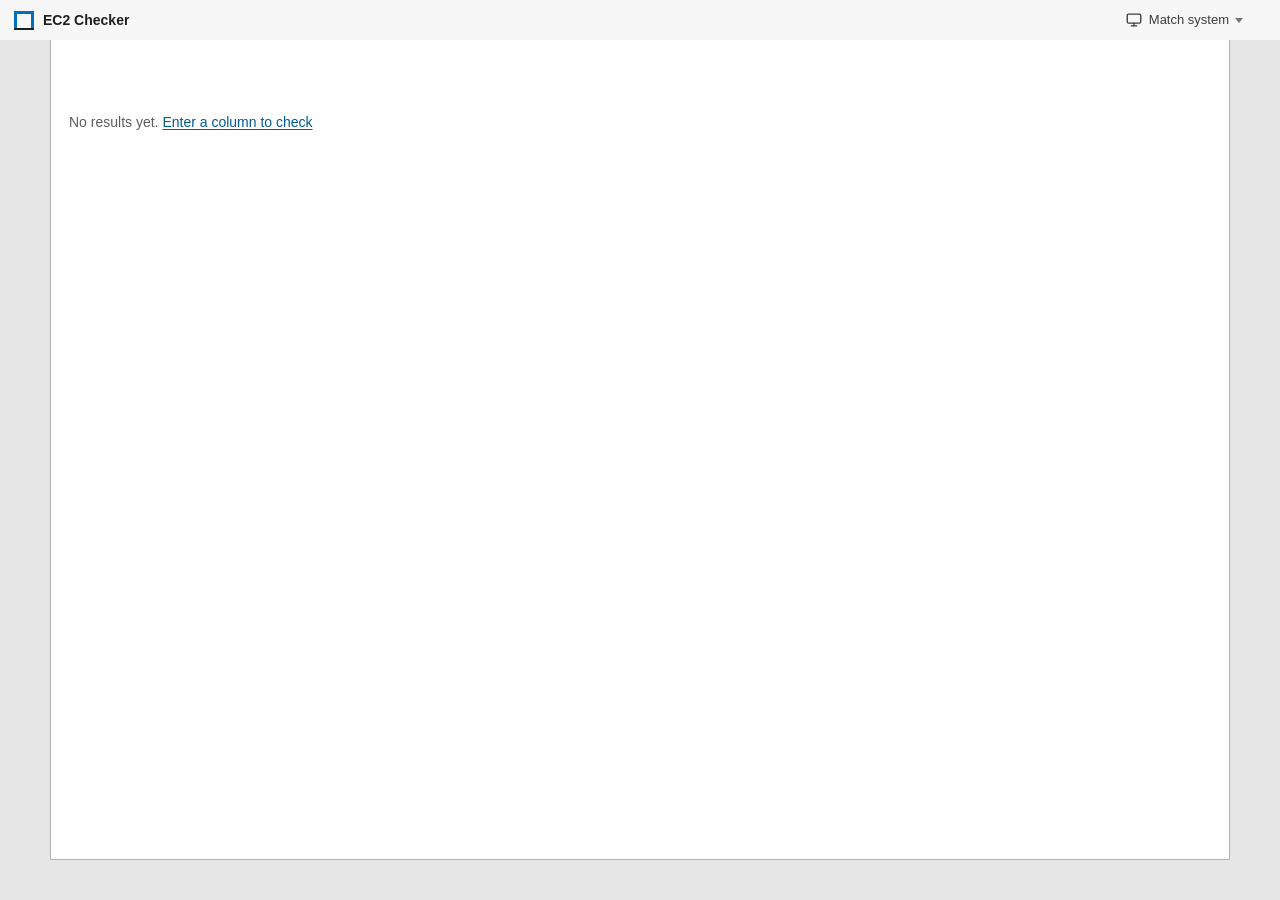
<file: static/column_report.html>
<!doctype html>
<html lang="en">
<head>
  <meta charset="utf-8">
  <meta name="viewport" content="width=device-width, initial-scale=1">
  <title>Column Report · EC2 Checker</title>
  <script>(function(){var p="system";try{p=localStorage.getItem("ec2.theme")||"system"}catch(e){}var d=p==="dark"||(p!=="light"&&window.matchMedia&&matchMedia("(prefers-color-scheme: dark)").matches);document.documentElement.dataset.theme=d?"dark":"light"})();</script>
  <link rel="icon" href="data:image/svg+xml,%3Csvg xmlns='http://www.w3.org/2000/svg' viewBox='0 0 32 32'%3E%3Crect width='32' height='32' rx='7' fill='%231e6479'/%3E%3Crect x='12' y='6' width='8' height='20' fill='none' stroke='%23fff' stroke-width='2'/%3E%3C/svg%3E">
  <link rel="stylesheet" href="/static/css/base.css">
  <link rel="stylesheet" href="/static/css/report.css">
</head>
<body>
  <header class="topbar">
    <a class="brand" href="/"><span class="brand-mark" aria-hidden="true"></span><span class="brand-name">EC2 Checker</span></a>
    <nav class="crumbs" aria-label="Breadcrumb"><a href="/">Elements</a><span class="sep">/</span><a href="/column">Column</a><span class="sep">/</span><span>Report</span></nav>
    <span class="spacer"></span>
    <span id="theme-slot"></span>
  </header>

  <main class="page" id="report">
    <p class="empty">Loading the results…</p>
  </main>

  <div id="export-menu" class="menu" popover role="menu">
    <button type="button" role="menuitem" id="export-pdf">Download PDF report<span class="sub">Summary, drawings and the full calculations</span></button>
    <button type="button" role="menuitem" id="export-print">Print this page</button>
    <hr>
    <button type="button" role="menuitem" id="export-json">Download inputs (JSON)<span class="sub">Open it later from Examples and files</span></button>
  </div>

  <script type="module" src="/static/js/column-report.js"></script>
</body>
</html>
</file>
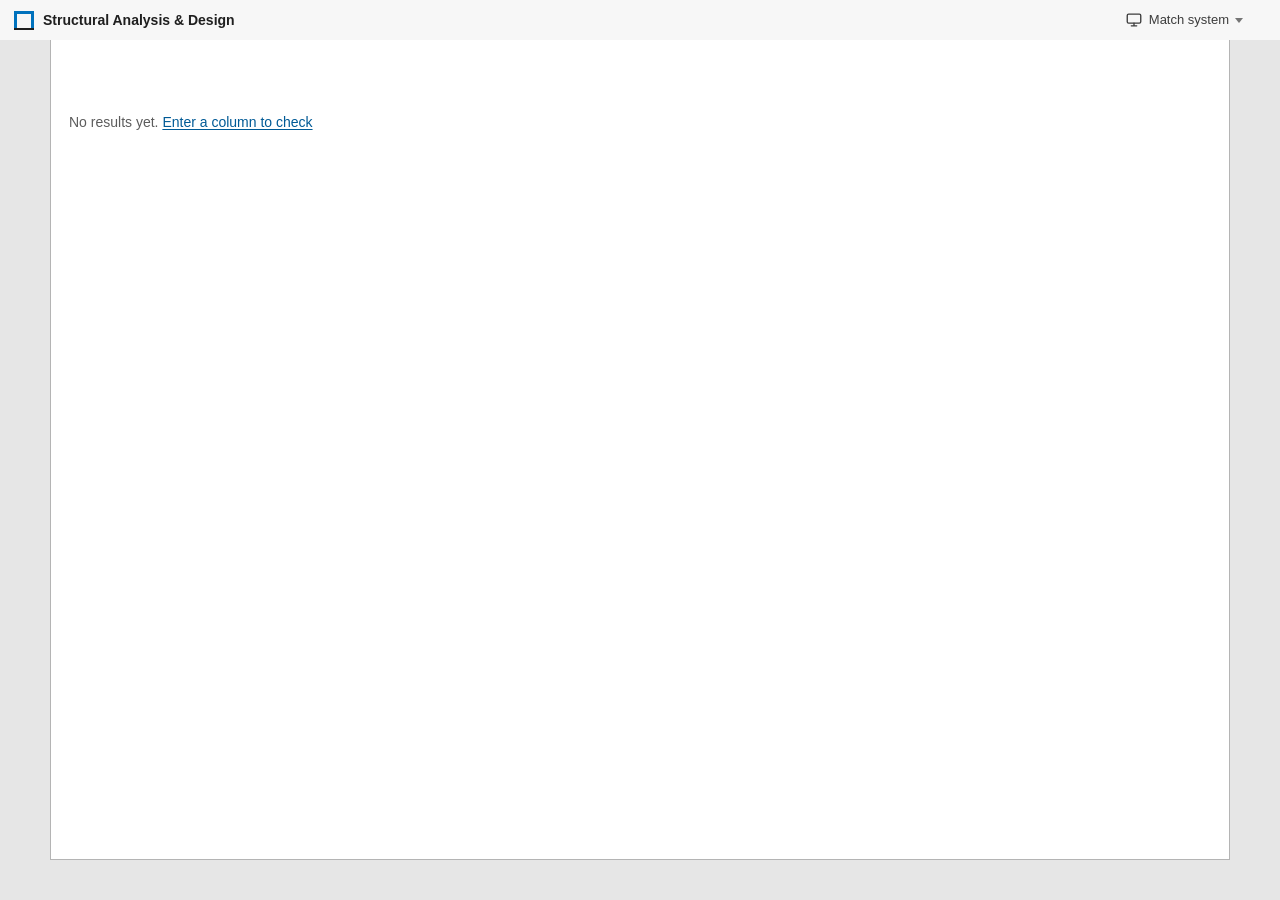
<file: static/report.html>
<!doctype html>
<html lang="en">
<head>
  <meta charset="utf-8">
  <meta name="viewport" content="width=device-width, initial-scale=1">
  <title>Report · Structural Analysis &amp; Design</title>
  <script>(function(){var p="system";try{p=localStorage.getItem("ec2.theme")||"system"}catch(e){}var d=p==="dark"||(p!=="light"&&window.matchMedia&&matchMedia("(prefers-color-scheme: dark)").matches);document.documentElement.dataset.theme=d?"dark":"light"})();</script>
  <link rel="icon" href="data:image/svg+xml,%3Csvg xmlns='http://www.w3.org/2000/svg' viewBox='0 0 32 32'%3E%3Crect width='32' height='32' rx='3' fill='%23ffffff'/%3E%3Cpath d='M7 27V8h18v19' fill='none' stroke='%230072bd' stroke-width='4'/%3E%3Cpath d='M3 28h26' stroke='%231f1f1f' stroke-width='2.5'/%3E%3C/svg%3E">
  <link rel="stylesheet" href="/static/css/base.css">
  <link rel="stylesheet" href="/static/css/viewer.css">
  <link rel="stylesheet" href="/static/css/report.css">
</head>
<body>
  <header class="topbar">
    <a class="brand" href="/"><span class="brand-mark" aria-hidden="true"></span><span class="brand-name">Structural Analysis &amp; Design</span></a>
    <nav class="crumbs" aria-label="Breadcrumb"><a href="/">Elements</a><span class="sep">/</span><a id="crumb-element" href="/">Element</a><span class="sep">/</span><span>Report</span></nav>
    <span class="spacer"></span>
    <span id="theme-slot"></span>
  </header>

  <main class="page" id="report">
    <p class="empty">Loading the results…</p>
  </main>

  <div id="export-menu" class="menu" popover role="menu">
    <button type="button" role="menuitem" id="export-pdf">Download PDF report<span class="sub">Summary, drawings and the full calculations</span></button>
    <button type="button" role="menuitem" id="export-print">Print this page</button>
    <hr>
    <button type="button" role="menuitem" id="export-json">Download inputs (JSON)<span class="sub">Open it later from Examples and files</span></button>
  </div>

  <script type="module" src="/static/js/report.js"></script>
</body>
</html>
</file>
<file: static/css/base.css>
/* Structural Analysis & Design (branch Elisha): a desktop engineering app in the browser, after Elisha's MATLAB
   "2D Structural Analysis Suite": grey window, white panels, MATLAB blue, square corners, module tabs.
   See DESIGN-Elisha.md. Tokens, light/dark modes and shared components. */

/* numbers in DejaVu Sans Mono, which also covers the engineering symbols the system font may lack */
@font-face { font-family: "SAD Mono"; src: url("../fonts/DejaVuSansMono.ttf") format("truetype"); font-display: swap; }
@font-face { font-family: "EC2 Symbols"; src: url("../fonts/DejaVuSans.ttf") format("truetype"); }

:root {
  color-scheme: light;
  --bg: #e6e6e6;
  --surface: #ffffff;
  --surface-2: #f3f3f3;
  --surface-3: #e9e9e9;
  --line: #d4d4d4;
  --line-strong: #b4b4b4;
  --text: #1f1f1f;
  --text-2: #3d3d3d;
  --muted: #5c5c5c;
  --accent: #005a96;
  --accent-hover: #00426e;
  --accent-soft: #dceaf6;
  --on-accent: #ffffff;
  --blue: #0072bd;
  --blue-hover: #005d9a;
  --orange: #d95319;
  --title: #f7f7f7;
  --pass: #276d2b;
  --pass-soft: #e3f1e4;
  --fail: #c62828;
  --fail-soft: #fbe4e4;
  --warn: #b84300;
  --warn-soft: #fdeadb;
  --info: #1565c0;
  --info-soft: #e1ecfa;
  --na: #666666;
  --na-soft: #ececec;
  --draw-ink: #1f1f1f;
  --draw-muted: #6b6b6b;
  --draw-accent: #0072bd;
  --draw-rule: #d4d4d4;
  --draw-concrete: #e4e4e4;
  --draw-grain: #b8b8b8;
  --draw-steel: #1f1f1f;
  --draw-load: #d62728;
  --draw-sfd: #1f77b4;
  --draw-bmd: #2ca02c;
  --draw-react: #9467bd;
  --draw-defl: #d95319;
  --draw-node: #d95319;
  --draw-elem: #0072bd;
  --draw-dof: #7e2f8e;
  --grid-minor: rgb(0 0 0 / 0.045);
  --grid-major: rgb(0 0 0 / 0.09);
  --shadow-1: none;
  --shadow-2: 0 6px 18px rgb(0 0 0 / 0.18);
  --ring: 0 0 0 2px var(--blue);
  --font-ui: "Segoe UI", "Helvetica Neue", Helvetica, Arial, "EC2 Symbols", sans-serif;
  --font-mono: "SAD Mono", "EC2 Symbols", ui-monospace, monospace;
  --font-display: var(--font-ui);
  --radius: 2px;
  --radius-lg: 3px;
}

:root[data-theme="dark"] {
  color-scheme: dark;
  --bg: #1e1e1e;
  --surface: #2a2a2a;
  --surface-2: #323232;
  --surface-3: #3a3a3a;
  --line: #3c3c3c;
  --line-strong: #555555;
  --text: #e8e8e8;
  --text-2: #c8c8c8;
  --muted: #a0a0a0;
  --accent: #4ea1e3;
  --accent-hover: #7bbbed;
  --accent-soft: #1d3346;
  --on-accent: #111111;
  --blue: #4ea1e3;
  --blue-hover: #6fb4ea;
  --orange: #f07a3c;
  --title: #252525;
  --pass: #6bc46f;
  --pass-soft: #1f3322;
  --fail: #f2766b;
  --fail-soft: #3d2222;
  --warn: #ffa057;
  --warn-soft: #3d2c1d;
  --info: #7fb2f0;
  --info-soft: #1d2d42;
  --na: #a3a3a3;
  --na-soft: #333333;
  --draw-ink: #e3e3e3;
  --draw-muted: #a0a0a0;
  --draw-accent: #4ea1e3;
  --draw-rule: #444444;
  --draw-concrete: #383838;
  --draw-grain: #5a5a5a;
  --draw-steel: #e8e8e8;
  --draw-load: #ff6b6b;
  --draw-sfd: #5aa9e6;
  --draw-bmd: #5cc85c;
  --draw-react: #b897e0;
  --draw-defl: #f07a3c;
  --draw-node: #f07a3c;
  --draw-elem: #4ea1e3;
  --draw-dof: #c08ad6;
  --grid-minor: rgb(255 255 255 / 0.04);
  --grid-major: rgb(255 255 255 / 0.08);
  --shadow-2: 0 6px 18px rgb(0 0 0 / 0.55);
}

* { box-sizing: border-box; }
[hidden] { display: none !important; }
html { -webkit-text-size-adjust: 100%; }
body { margin: 0; font-family: var(--font-ui); font-size: 14px; line-height: 1.45; color: var(--text); background: var(--bg); }
a { color: var(--accent); text-underline-offset: 2px; }
a:hover { color: var(--accent-hover); }
sub, sup { font-size: 72%; line-height: 0; }
.num, .mono { font-family: var(--font-mono); font-variant-numeric: tabular-nums; }
.muted { color: var(--muted); }
:focus-visible { outline: none; box-shadow: var(--ring); }

/* ------------------------------------------------------------ shell: title bar and module tabs */
.topbar {
  position: sticky; top: 0; z-index: 30;
  display: grid; grid-template-columns: auto minmax(0, 1fr) auto auto; align-items: center; column-gap: 14px;
  padding: 0 14px; background: var(--title);
}
/* the module tabs sit on the bar's bottom line: the selected one covers it */
.module-tabs { box-shadow: inset 0 -1px var(--line-strong); }
.brand { display: flex; align-items: center; gap: 9px; height: 40px; color: var(--text); text-decoration: none; }
.brand:hover { color: var(--text); }
/* the mark: a frame (two columns and a beam) in MATLAB blue */
.brand-mark { position: relative; width: 20px; height: 18px; flex: none; border: 3px solid var(--blue); border-bottom: 0; }
.brand-mark::after { content: ""; position: absolute; left: -3px; right: -3px; bottom: -1px; height: 2px; background: var(--text); }
.brand-name { font-size: 14px; font-weight: 600; }
.topbar .crumbs { display: none; }
.topbar .spacer { min-width: 0; }
.topbar .link { color: var(--text-2); font-size: 13px; text-decoration: none; }
.topbar .link:hover { color: var(--accent); text-decoration: underline; }
.topbar .btn.theme-button { height: 28px; padding: 0 8px; font-size: 13px; }
.module-tabs { grid-column: 1 / -1; display: flex; gap: 2px; margin: 0 -14px; padding: 6px 14px 0; background: var(--bg);
  border-top: 1px solid var(--line); overflow-x: auto; scrollbar-width: none; }
.module-tabs::-webkit-scrollbar { display: none; }
.module-tabs a {
  position: relative; padding: 7px 16px 6px; border: 1px solid var(--line-strong); border-bottom: 0; background: var(--surface-3);
  color: var(--text-2); font-size: 12.5px; font-weight: 600; letter-spacing: .6px; text-transform: uppercase; text-decoration: none;
  white-space: nowrap; flex: none;
}
.module-tabs a:hover { background: var(--surface); color: var(--text); }
.module-tabs a[aria-current="page"] { background: var(--surface); color: var(--text); }
.module-tabs a[aria-current="page"]::before { content: ""; position: absolute; left: -1px; right: -1px; top: -1px; height: 3px; background: var(--orange); }
.crumbs { display: flex; gap: 8px; align-items: center; font-size: 13px; color: var(--muted); }
.crumbs a { color: var(--muted); }

.page { max-width: 1440px; margin: 0 auto; padding: 18px 18px 64px; background: var(--surface); border: 1px solid var(--line-strong);
  border-top: 0; min-height: calc(100vh - 80px); }
.page-head { margin-bottom: 14px; }
.context { color: var(--muted); font-size: 13px; margin: 0 0 4px; }
h1 { font-size: 22px; line-height: 1.2; font-weight: 600; margin: 0 0 6px; }
h2 { font-size: 17px; font-weight: 600; margin: 28px 0 10px; }
h3 { font-size: 14px; font-weight: 600; margin: 0; }
.lede { color: var(--text-2); max-width: 90ch; margin: 0; font-size: 13.5px; }

/* ------------------------------------------------------------ panels: titled boxes */
.panel { background: var(--surface); border: 1px solid var(--line-strong); border-radius: var(--radius-lg); }
.panel-head { display: flex; align-items: center; gap: 12px; min-height: 32px; padding: 5px 10px; background: var(--surface-2);
  border-bottom: 1px solid var(--line-strong); }
.panel-head h3 { font-size: 13px; }
.panel-head .hint { margin-left: auto; color: var(--muted); font-size: 12px; }
.panel-body { padding: 12px; }

/* ------------------------------------------------------------ buttons */
.btn {
  display: inline-flex; align-items: center; justify-content: center; gap: 7px;
  height: 30px; padding: 0 12px; border-radius: var(--radius);
  border: 1px solid var(--line-strong); background: linear-gradient(var(--surface), var(--surface-2)); color: var(--text);
  font: inherit; font-size: 13px; font-weight: 500; cursor: pointer; text-decoration: none; white-space: nowrap;
}
.btn:hover { border-color: var(--blue); color: var(--text); background: var(--accent-soft); }
.btn.primary { background: var(--blue); border-color: var(--blue); color: var(--on-accent); font-weight: 600; }
.btn.primary:hover { background: var(--blue-hover); border-color: var(--blue-hover); color: var(--on-accent); }
.btn.quiet { border-color: transparent; background: transparent; color: var(--text-2); }
.btn.quiet:hover { background: var(--surface-3); border-color: transparent; }
.btn.small { height: 26px; padding: 0 9px; font-size: 12.5px; }
.btn:disabled { opacity: .5; cursor: default; }
.btn .caret { width: 0; height: 0; border-left: 4px solid transparent; border-right: 4px solid transparent; border-top: 5px solid currentColor; opacity: .7; }
.actions { display: flex; flex-wrap: wrap; gap: 8px; align-items: center; }

/* ------------------------------------------------------------ menus and pop-overs */
[popover].menu, [popover].pop {
  margin: 0; inset: auto; position: fixed;
  background: var(--surface); color: var(--text);
  border: 1px solid var(--line-strong); border-radius: var(--radius);
  box-shadow: var(--shadow-2); padding: 4px;
}
[popover].menu { min-width: 230px; }
[popover].pop { width: min(420px, calc(100vw - 24px)); padding: 14px; }
.menu button, .menu a {
  display: flex; width: 100%; align-items: center; gap: 10px; padding: 6px 10px;
  border: 0; border-radius: 0; background: none; color: var(--text); font: inherit; font-size: 13px;
  text-align: left; text-decoration: none; cursor: pointer;
}
.menu button:hover, .menu a:hover { background: var(--blue); color: var(--on-accent); }
.menu button:hover .sub { color: inherit; }
.menu button:has(.sub) { flex-wrap: wrap; row-gap: 0; }
.menu .sub { flex-basis: 100%; color: var(--muted); font-size: 12px; }
.menu hr { border: 0; border-top: 1px solid var(--line); margin: 4px 2px; }
.menu button[aria-checked="true"]::after { content: "✓"; margin-left: auto; }
.theme-button { gap: 6px; }
.theme-button svg { flex: none; }
.pop h4 { margin: 0 0 4px; font-size: 14px; font-weight: 600; }
.pop p { margin: 0 0 10px; color: var(--muted); font-size: 12.5px; }

/* ------------------------------------------------------------ status: square markers, as in a data table */
.status { display: inline-flex; align-items: center; gap: 6px; font-size: 12.5px; font-weight: 600; white-space: nowrap; }
.status::before { content: ""; width: 9px; height: 9px; background: currentColor; flex: none; }
.status.pass { color: var(--pass); }
.status.fail { color: var(--fail); }
.status.warn { color: var(--warn); }
.status.info { color: var(--info); }
.status.na { color: var(--na); }

.meter { display: flex; align-items: center; gap: 8px; }
.meter .track { position: relative; flex: 1; height: 10px; background: var(--surface-3); border: 1px solid var(--line); overflow: hidden; }
.meter .track span { position: absolute; inset: 0 auto 0 0; background: var(--pass); }
.meter .track span.warn { background: var(--warn); }
.meter .track span.fail { background: var(--fail); }
.meter .val { font-family: var(--font-mono); font-size: 12px; min-width: 40px; text-align: right; }

.notice { margin-top: 28px; color: var(--muted); font-size: 12.5px; max-width: 90ch; }
.empty { padding: 40px 0; color: var(--muted); }

/* ------------------------------------------------------------ drawings */
svg text { font-family: var(--font-ui); }
svg .num { font-family: var(--font-mono); }
svg .part { transition: stroke .2s, fill .2s; }
svg .part.is-fail { stroke: var(--fail) !important; }
svg .bars.is-fail circle { fill: var(--fail) !important; }
svg .part.is-hl { filter: drop-shadow(0 0 4px var(--accent)); }
/* graph paper behind every drawing, like the axes of the desktop app */
.graph-paper, .preview .panel-body, .figure .panel-body, .live-diagrams, .model-panel .canvas-host {
  background-color: var(--surface);
  background-image:
    linear-gradient(var(--grid-major) 1px, transparent 1px), linear-gradient(90deg, var(--grid-major) 1px, transparent 1px),
    linear-gradient(var(--grid-minor) 1px, transparent 1px), linear-gradient(90deg, var(--grid-minor) 1px, transparent 1px);
  background-size: 50px 50px, 50px 50px, 10px 10px, 10px 10px;
}

@media (max-width: 720px) {
  .topbar { padding: 0 10px; column-gap: 10px; }
  .topbar .link, .theme-label { display: none; }
  .module-tabs { margin: 0 -10px; padding: 6px 10px 0; }
  .module-tabs a { padding: 7px 11px 6px; font-size: 11.5px; letter-spacing: .3px; }
  .page { padding: 14px 12px 56px; border-left: 0; border-right: 0; }
}
@media (prefers-reduced-motion: reduce) {
  *, *::before, *::after { animation: none !important; transition: none !important; }
}
@media print {
  .topbar, .no-print { display: none !important; }
  body { background: #fff; }
  .page { border: 0; }
}

/* figures drawn from the server's figure descriptions */
.fig-spec .fig-text { font-family: var(--font-ui); font-variant-numeric: tabular-nums; }

/* figures and data tables, shared by the report page and the analysis results */
.figures { display: grid; grid-template-columns: repeat(2, minmax(0, 1fr)); gap: 12px; }
.figure { margin: 0; }
.figure .panel-body { padding: 8px; }
.figure svg { width: 100%; height: auto; display: block; }
.figure figcaption { font-size: 12.5px; color: var(--muted); padding: 6px 12px 10px; border-top: 1px solid var(--line); }
.figures .wide { grid-column: 1 / -1; }
.data-wrap { overflow-x: auto; }
.analysis-env-grid { display: grid; grid-template-columns: repeat(auto-fit, minmax(130px, 1fr)); gap: 0; margin: 12px 0; border: 1px solid var(--line-strong); }
.analysis-env-item { background: var(--surface); border-right: 1px solid var(--line); padding: 8px 10px; }
.analysis-env-item .k { font-size: 11.5px; color: var(--muted); }
.analysis-env-item .v { font-family: var(--font-mono); font-size: 14px; font-weight: 600; color: var(--text); margin-top: 2px; }
.analysis-env-item .sub { font-size: 11px; color: var(--muted); margin-top: 1px; }
/* tables in the style of a desktop data grid: header band, ruled rows, alternate shading */
.data { width: 100%; border-collapse: collapse; font-size: 13px; border: 1px solid var(--line-strong); }
.data th { text-align: left; font-weight: 600; color: var(--text); font-size: 12.5px; padding: 6px 8px; background: var(--surface-3);
  border: 1px solid var(--line-strong); }
.data td { padding: 5px 8px; border: 1px solid var(--line); }
.data tbody tr:nth-child(even) td { background: var(--surface-2); }
.data .num { text-align: right; font-family: var(--font-mono); font-size: 12.5px; }
.data-note { color: var(--muted); font-size: 12px; margin: 6px 2px 0; }
.data-lede { margin: 4px 2px 8px; font-size: 13px; }
.data-wrap + .data-wrap { margin-top: 12px; }
@media (max-width: 1000px) { .figures { grid-template-columns: minmax(0, 1fr); } }

/* ------------------------------------------------------------ results: gauge, verdict, counts, results grid */
.results-head { display: grid; grid-template-columns: auto minmax(0, 1fr); gap: 18px; align-items: center; }
.gauge { display: block; flex: none; }
.gauge-track { fill: none; stroke: var(--surface-3); stroke-width: 12; }
.gauge-arc { fill: none; stroke-width: 12; stroke-linecap: butt; transition: stroke-dasharray .6s ease-out; }
.gauge-arc.pass { stroke: var(--pass); }
.gauge-arc.warn { stroke: var(--warn); }
.gauge-arc.fail { stroke: var(--fail); }
.gauge-value { font-family: var(--font-mono); font-size: 24px; font-weight: 700; fill: var(--text); }
.gauge-label { font-family: var(--font-ui); font-size: 11px; fill: var(--muted); }
.results-verdict { display: grid; gap: 6px; min-width: 0; }
.results-title { margin: 0; font-size: 19px; font-weight: 700; line-height: 1.2; }
.results-title.pass { color: var(--pass); }
.results-title.fail { color: var(--fail); }
.results-title.warn { color: var(--warn); }
.results-gov { margin: 0; color: var(--text-2); font-size: 13.5px; }
.chips-count { display: flex; flex-wrap: wrap; gap: 0; border: 1px solid var(--line-strong); width: fit-content; max-width: 100%; }
.chip-count { display: inline-flex; align-items: center; height: 26px; padding: 0 10px; font-size: 12.5px; font-weight: 600;
  border-right: 1px solid var(--line); background: var(--surface); }
.chip-count:last-child { border-right: 0; }
.chip-count.pass { color: var(--pass); }
.chip-count.fail { color: var(--fail); }
.chip-count.warn { color: var(--warn); }
.chip-count.info { color: var(--info); }
.chip-count.zero { color: var(--muted); font-weight: 400; }
@media (max-width: 560px) {
  .results-head { grid-template-columns: 1fr; justify-items: start; gap: 10px; }
  .results-title { font-size: 17px; }
}
</file>
<file: static/css/report.css>
/* Report (Structural Analysis & Design): an engineer's calculation pad on screen, set in DejaVu Sans like the
   PDF. A boxed title block, lettered sections A to E, the checks in ruled Ref | Calculation | Output columns. */

@font-face { font-family: "SAD Sans"; src: url("../fonts/DejaVuSans.ttf") format("truetype"); font-weight: 400; }
@font-face { font-family: "SAD Sans"; src: url("../fonts/DejaVuSans-Bold.ttf") format("truetype"); font-weight: 700; }
@font-face { font-family: "SAD Condensed"; src: url("../fonts/DejaVuSansCondensed-Bold.ttf") format("truetype"); font-weight: 700; }

:root {
  --pad-paper: #ffffff;
  --pad-rule: #9fb8cf;          /* the pad's blue ruling */
  --pad-rule-soft: #dbe6f0;
  --pad-margin: #d95319;        /* the margin line */
  --pad-head: #0b3a5c;
  --stamp-pass: #1f7a33;
  --stamp-fail: #c62828;
  --stamp-warn: #b84300;
}
:root[data-theme="dark"] {
  --pad-paper: #23272b;
  --pad-rule: #3f5d78;
  --pad-rule-soft: #2f3a44;
  --pad-margin: #f07a3c;
  --pad-head: #9fd0f5;
  --stamp-pass: #6bc46f;
  --stamp-fail: #f2766b;
  --stamp-warn: #ffa057;
}

/* embedded in the wizard's Report step */
html.embed .topbar, html.embed .tb-actions { display: none !important; }
html.embed .title-block { grid-template-columns: 250px minmax(0, 1fr); }
html.embed body { background: transparent; }
html.embed .page { max-width: 100%; padding: 6px 4px; margin: 0; }

#report { max-width: 1180px; font-family: "SAD Sans", "DejaVu Sans", Verdana, sans-serif; font-size: 14px; }
#report .empty { font-family: var(--font-ui); }

/* ------------------------------------------------------------ title block */
.title-block {
  display: grid; grid-template-columns: 250px minmax(0, 1fr) auto; align-items: stretch;
  border: 2px solid var(--pad-head); background: var(--pad-paper); margin-bottom: 18px;
}
.tb-brand { display: flex; align-items: center; gap: 12px; padding: 12px 14px; border-right: 2px solid var(--pad-head);
  background: linear-gradient(135deg, var(--pad-head), color-mix(in srgb, var(--pad-head) 70%, #0072bd)); color: #fff; }
:root[data-theme="dark"] .tb-brand { color: #0e1a24; }
.tb-mark { width: 34px; height: 34px; flex: none; border: 3px solid currentColor; position: relative; }
.tb-mark::after { content: ""; position: absolute; left: 4px; right: 4px; bottom: 5px; top: 9px; border: 3px solid var(--pad-margin); border-bottom: 0; }
.tb-brand strong { display: block; font-family: "SAD Condensed", sans-serif; font-size: 15px; letter-spacing: .3px; }
.tb-brand div span { font-size: 11.5px; opacity: .85; }
.tb-grid { display: grid; grid-template-columns: repeat(3, minmax(0, 1fr)); }
.tb-cell { display: grid; align-content: start; gap: 1px; padding: 6px 10px; border-right: 1px solid var(--pad-rule); border-bottom: 1px solid var(--pad-rule); min-width: 0; }
.tb-cell:nth-child(3n) { border-right: 0; }
.tb-k { font-size: 10px; font-weight: 700; letter-spacing: .8px; text-transform: uppercase; color: var(--muted); }
.tb-v { font-size: 13px; font-weight: 700; overflow-wrap: anywhere; }
.tb-result { grid-column: 1 / -1; border-bottom: 0; border-right: 0; grid-template-columns: auto minmax(0, 1fr); align-items: baseline; gap: 10px; }
.tb-result .tb-v { font-size: 15px; }
.tb-result.pass .tb-v { color: var(--stamp-pass); }
.tb-result.fail .tb-v { color: var(--stamp-fail); }
.tb-result.warn .tb-v { color: var(--stamp-warn); }
.tb-actions { display: flex; flex-direction: column; justify-content: center; gap: 6px; padding: 10px 12px; border-left: 2px solid var(--pad-head); font-family: var(--font-ui); }
.tb-actions .btn { justify-content: center; }

/* ------------------------------------------------------------ lettered sections */
.sheet-sec {
  position: relative; margin: 0 0 18px; padding: 16px 20px 20px 66px; background: var(--pad-paper);
  border: 1px solid var(--pad-rule); box-shadow: 0 1px 0 var(--pad-rule-soft);
  background-image: linear-gradient(90deg, transparent 48px, var(--pad-margin) 48px, var(--pad-margin) 49.5px, transparent 49.5px);
}
.sec-head { display: grid; grid-template-columns: auto minmax(0, 1fr); align-items: baseline; column-gap: 12px; margin: 0 0 14px -50px;
  padding-bottom: 8px; border-bottom: 2px solid var(--pad-head); }
.sec-letter { width: 34px; height: 34px; display: grid; place-items: center; background: var(--pad-head); color: var(--pad-paper);
  font-family: "SAD Condensed", sans-serif; font-size: 18px; }
.sec-head h2 { margin: 0; font-family: "SAD Condensed", sans-serif; font-size: 20px; letter-spacing: .4px; text-transform: uppercase; color: var(--pad-head); }
.sec-lede { grid-column: 2; margin: 3px 0 0; color: var(--muted); font-size: 13px; }
.sheet-sec h3 { font-family: "SAD Condensed", sans-serif; font-size: 14px; letter-spacing: .3px; color: var(--pad-head); margin: 0 0 8px; }

/* slide in as they scroll into view */
.sheet-sec { opacity: 0; transform: translateY(18px); transition: opacity .55s ease, transform .55s cubic-bezier(.2, .8, .2, 1); }
.sheet-sec.is-in { opacity: 1; transform: none; }
.sheet-sec.is-in .util-track i { transform: scaleX(var(--u, 0)); }
.sheet-sec.is-in .verdict-stamp { animation: stamp .6s cubic-bezier(.2, 1.4, .4, 1) .25s both; }
@keyframes stamp { from { opacity: 0; transform: rotate(-9deg) scale(1.9); } to { opacity: 1; transform: rotate(-4deg) scale(1); } }

/* A: design data */
.data-grid { display: grid; grid-template-columns: minmax(0, 1fr) minmax(0, 1.15fr); gap: 18px; align-items: start; }
.schedule-table { width: 100%; border-collapse: collapse; font-size: 13px; }
.schedule-table th, .schedule-table td { padding: 5px 8px; border-bottom: 1px solid var(--pad-rule-soft); text-align: left; vertical-align: top; }
.schedule-table th { width: 44%; font-weight: 400; color: var(--muted); }
.schedule-table td { font-weight: 700; }
.schedule-table tr:nth-child(odd) td, .schedule-table tr:nth-child(odd) th { background: color-mix(in srgb, var(--pad-rule-soft) 35%, transparent); }
.model-fig { margin: 0; position: sticky; top: 96px; }
.report-model { height: 440px; }
.model-fig figcaption { margin-top: 6px; color: var(--muted); font-size: 12.5px; }

/* B: drawings from the element modules */
#sec-B .figures { display: grid; grid-template-columns: repeat(2, minmax(0, 1fr)); gap: 14px; }
#sec-B .figure { margin: 0; border: 1px solid var(--pad-rule); border-radius: 0; background: var(--pad-paper); box-shadow: none; }
#sec-B .figure .panel-head { background: color-mix(in srgb, var(--pad-rule-soft) 55%, transparent); border-bottom: 1px solid var(--pad-rule); }
#sec-B .figure .panel-head h3 { margin: 0; font-size: 13px; }
#sec-B .figure .panel-body { padding: 8px; }
#sec-B .figure svg { width: 100%; height: auto; display: block; }
#sec-B .figure figcaption { padding: 6px 10px 10px; font-size: 12px; color: var(--muted); }
#sec-B h2 { font-family: "SAD Condensed", sans-serif; font-size: 15px; text-transform: uppercase; color: var(--pad-head); margin: 20px 0 10px; }
#sec-B details.block { margin-top: 14px; border: 1px solid var(--pad-rule); background: var(--pad-paper); }
#sec-B details.block > summary { display: flex; align-items: center; gap: 12px; padding: 8px 12px; cursor: pointer; list-style: none;
  background: color-mix(in srgb, var(--pad-rule-soft) 55%, transparent); }
#sec-B details.block > summary::-webkit-details-marker { display: none; }
#sec-B details.block > summary h3 { margin: 0; }
#sec-B details.block > summary .right { margin-left: auto; }
#sec-B .block-body { padding: 12px; }
#sec-B .data-lede { margin: 0 0 8px; font-size: 13px; }
#sec-B table { font-size: 12.5px; }
.chev { width: 8px; height: 8px; border-right: 2px solid var(--muted); border-bottom: 2px solid var(--muted); transform: rotate(45deg); }
details[open] > summary .chev { transform: rotate(-135deg); }
.switch { display: inline-flex; padding: 2px; background: var(--surface-2); border: 1px solid var(--line-strong); font-family: var(--font-ui); }
.switch button { border: 0; background: none; color: var(--muted); font: inherit; font-size: 12.5px; padding: 3px 10px; cursor: pointer; }
.switch button[aria-pressed="true"] { background: var(--blue); color: var(--on-accent); }

/* the design path flowchart */
.flow { display: grid; justify-items: center; padding: 4px 0; }
.flow-node { width: min(560px, 100%); border: 1.5px solid var(--pad-rule); background: var(--pad-paper); padding: 8px 14px; text-align: center; }
.flow-node .fl { font-size: 11px; font-weight: 700; letter-spacing: .6px; text-transform: uppercase; color: var(--muted); }
.flow-node .fv { font-size: 13px; margin-top: 2px; }
.flow-node.on { border-color: var(--blue); }
.flow-node.pass { border-color: var(--stamp-pass); background: var(--pass-soft); }
.flow-node.fail { border-color: var(--stamp-fail); background: var(--fail-soft); }
.flow-node.off { opacity: .45; border-style: dashed; }
.flow-arrow { width: 2px; height: 16px; background: var(--pad-rule); position: relative; }
.flow-arrow::after { content: ""; position: absolute; left: -4px; bottom: -1px; border: 5px solid transparent; border-top-color: var(--pad-rule); border-bottom: 0; }
.flow-arrow.on { background: var(--blue); }
.flow-arrow.on::after { border-top-color: var(--blue); }
.flow-question { padding: 7px 16px; border: 2px solid var(--blue); background: var(--accent-soft); font-size: 13px; font-weight: 700; transform: skewX(-8deg); }
.flow-branch { display: grid; grid-template-columns: 1fr 1fr; gap: 14px; width: min(760px, 100%); }
.flow-branch .col { display: grid; justify-items: center; align-content: start; gap: 4px; }
.flow-branch .tag-line { font-size: 12px; font-weight: 700; color: var(--muted); }
.flow-branch .col.on .tag-line { color: var(--blue); }

/* C: the calculation pad */
.grp-index { display: grid; grid-template-columns: repeat(auto-fill, minmax(220px, 1fr)); gap: 6px; margin: 0 0 16px; }
.grp-index a { display: flex; align-items: center; gap: 8px; padding: 6px 10px; border: 1px solid var(--pad-rule); color: var(--text); text-decoration: none; font-size: 12.5px; background: var(--pad-paper); }
.grp-index a:hover { border-color: var(--blue); }
.grp-index a.has-fail { border-left: 4px solid var(--stamp-fail); }
.grp-index b { font-family: "SAD Condensed", sans-serif; color: var(--pad-head); }
.grp-index .dots { margin-left: auto; display: inline-flex; gap: 2px; }
.dots i { width: 7px; height: 7px; display: block; background: var(--na); transform: rotate(45deg); }
.dots i.pass { background: var(--stamp-pass); } .dots i.fail { background: var(--stamp-fail); } .dots i.warn { background: var(--stamp-warn); } .dots i.info { background: var(--info); }

.grp { margin-top: 18px; }
.grp > h3 { display: flex; align-items: baseline; gap: 10px; font-size: 15px; margin-bottom: 6px; }
.grp > h3 > span { color: var(--pad-margin); }
.grp > h3 small { margin-left: auto; font-family: "SAD Sans", sans-serif; font-weight: 400; font-size: 12px; color: var(--muted); }
.pad { width: 100%; border-collapse: collapse; table-layout: fixed; border-top: 2px solid var(--pad-head); border-bottom: 2px solid var(--pad-head); }
.pad th { font-family: "SAD Condensed", sans-serif; font-size: 11px; letter-spacing: .8px; text-transform: uppercase; text-align: left; color: var(--pad-head);
  padding: 5px 10px; border-bottom: 1px solid var(--pad-head); }
.pad td { vertical-align: top; padding: 9px 10px; border-bottom: 1px solid var(--pad-rule-soft); }
.pad .ref { width: 150px; border-right: 1px solid var(--pad-rule); font-size: 11.5px; color: var(--muted); }
.pad .out { width: 240px; border-left: 1px solid var(--pad-rule); }
.pad td.ref { display: table-cell; }
.pad td.ref > * { display: block; }
.pad td.ref .no { font-family: "SAD Condensed", sans-serif; font-size: 13px; color: var(--pad-head); margin-bottom: 3px; }
.pad td.ref a { color: var(--accent); text-decoration: none; margin-top: 2px; }
.pad td.ref a:hover { text-decoration: underline; }
.pad .ct { font-weight: 700; margin-bottom: 4px; }
.pad .wl { font-size: 13px; color: var(--text-2); line-height: 1.55; }
.pad .note { margin-top: 6px; font-size: 12.5px; color: var(--muted); font-style: italic; }
.pad .res { font-weight: 700; font-size: 13.5px; margin-bottom: 6px; }
.pad tr.row-fail td { background: color-mix(in srgb, var(--fail-soft) 70%, transparent); }
.pad tr.row-warn td { background: color-mix(in srgb, var(--warn-soft) 60%, transparent); }
.pad tr.target td { outline: 2px solid var(--blue); outline-offset: -2px; }
.stamp { display: inline-block; padding: 1px 8px; border: 2px solid currentColor; font-family: "SAD Condensed", sans-serif; font-size: 12px; letter-spacing: 1.5px;
  transform: rotate(-3deg); color: var(--na); }
.stamp.pass { color: var(--stamp-pass); } .stamp.fail { color: var(--stamp-fail); } .stamp.warn { color: var(--stamp-warn); } .stamp.info { color: var(--info); }

.util { display: grid; grid-template-columns: minmax(0, 1fr) auto; align-items: center; gap: 8px; margin-top: 8px; }
.util-track { height: 8px; background: var(--pad-rule-soft); position: relative; overflow: hidden;
  background-image: repeating-linear-gradient(90deg, transparent 0 calc(25% - 1px), var(--pad-paper) calc(25% - 1px) 25%); }
.util-track i { position: absolute; inset: 0; background: linear-gradient(90deg, var(--blue), #4dbeee); transform-origin: left; transform: scaleX(0);
  transition: transform 1.1s cubic-bezier(.2, .8, .2, 1) .15s; }
.util-track i.warn { background: var(--stamp-warn); }
.util-track i.fail { background: repeating-linear-gradient(135deg, var(--stamp-fail) 0 6px, color-mix(in srgb, var(--stamp-fail) 70%, #000) 6px 12px); }
.util-val { font-size: 11.5px; font-weight: 700; color: var(--text-2); white-space: nowrap; }

/* D: conclusion */
.concl-top { display: grid; grid-template-columns: auto minmax(0, 1fr) auto; gap: 24px; align-items: center; padding-bottom: 16px; border-bottom: 1px solid var(--pad-rule); }
.verdict-stamp { display: grid; justify-items: center; padding: 10px 22px; border: 4px double currentColor; transform: rotate(-4deg);
  color: var(--stamp-pass); font-family: "SAD Condensed", sans-serif; text-transform: uppercase; }
.verdict-stamp.fail { color: var(--stamp-fail); } .verdict-stamp.warn { color: var(--stamp-warn); }
.vs-word { font-size: 28px; letter-spacing: 2px; line-height: 1.1; }
.vs-line { font-size: 12px; letter-spacing: 1px; }
.gov { display: grid; grid-template-columns: auto minmax(0, 1fr); gap: 14px; align-items: center; }
.gov > div { display: grid; gap: 3px; }
.gov .k { font-size: 10.5px; font-weight: 700; letter-spacing: .8px; text-transform: uppercase; color: var(--muted); }
.gov a { font-size: 17px; font-weight: 700; color: var(--text); text-decoration: none; }
.gov a:hover { color: var(--accent); }
.gov-res { font-size: 13px; color: var(--text-2); }
.tallies { display: grid; grid-template-columns: repeat(2, auto); gap: 6px 18px; }
.tally { display: grid; grid-template-columns: auto auto; align-items: baseline; gap: 6px; }
.tally b { font-family: "SAD Condensed", sans-serif; font-size: 26px; line-height: 1; }
.tally span { font-size: 12px; color: var(--muted); }
.tally.pass b { color: var(--stamp-pass); } .tally.fail b { color: var(--stamp-fail); } .tally.warn b { color: var(--stamp-warn); } .tally.info b { color: var(--info); }
.concl-cols { display: grid; grid-template-columns: minmax(0, 1.4fr) minmax(0, 1fr); gap: 22px; margin-top: 16px; }
.bar-row { display: grid; grid-template-columns: minmax(0, 1fr) 210px; gap: 12px; align-items: center; padding: 3px 0; color: var(--text); text-decoration: none; font-size: 12.5px; }
.bar-row:hover .bt { color: var(--accent); }
.bar-row .util { margin-top: 0; }
.attention ul { list-style: none; margin: 0; padding: 0; display: grid; gap: 6px; }
.attention li { display: grid; gap: 2px; padding: 7px 10px; border-left: 4px solid var(--stamp-fail); background: color-mix(in srgb, var(--fail-soft) 70%, transparent); font-size: 13px; }
.attention li.warn { border-left-color: var(--stamp-warn); background: color-mix(in srgb, var(--warn-soft) 70%, transparent); }
.attention li a { font-weight: 700; color: var(--text); text-decoration: none; }
.attention li span { font-size: 12.5px; color: var(--text-2); }
.attention .none { color: var(--stamp-pass); font-weight: 700; margin: 0; }

/* E and the foot */
.assume { margin: 0; padding-left: 20px; display: grid; gap: 4px; font-size: 13px; color: var(--text-2); }
.notice { margin: 14px 0 0; padding: 8px 12px; border: 1px dashed var(--pad-rule); font-size: 12.5px; color: var(--muted); }
.sheet-foot { display: flex; flex-wrap: wrap; justify-content: space-between; gap: 6px 18px; padding: 8px 2px 24px; border-top: 2px solid var(--pad-head);
  font-size: 11.5px; letter-spacing: .3px; color: var(--muted); text-transform: uppercase; }

@media (max-width: 1000px) {
  .title-block { grid-template-columns: 1fr; }
  .tb-brand { border-right: 0; border-bottom: 2px solid var(--pad-head); }
  .tb-actions { flex-direction: row; border-left: 0; border-top: 2px solid var(--pad-head); }
  .data-grid, .concl-cols, #sec-B .figures { grid-template-columns: minmax(0, 1fr); }
  .model-fig { position: static; }
  .concl-top { grid-template-columns: auto minmax(0, 1fr); }
  .tallies { grid-column: 1 / -1; grid-template-columns: repeat(4, auto); justify-content: start; }
}
@media (max-width: 640px) {
  .sheet-sec { padding: 12px 12px 16px 12px; background-image: none; border-left: 4px solid var(--pad-margin); }
  .sec-head { margin-left: 0; }
  .tb-grid { grid-template-columns: 1fr 1fr; }
  .tb-cell:nth-child(3n) { border-right: 1px solid var(--pad-rule); }
  .tb-cell:nth-child(2n) { border-right: 0; }
  .report-model { height: 320px; }
  .pad thead { display: none; }
  .pad, .pad tbody, .pad tr, .pad td { display: block; width: auto !important; border-left: 0 !important; border-right: 0 !important; }
  .pad td.ref { display: flex; flex-wrap: wrap; gap: 2px 10px; padding-bottom: 0; border-bottom: 0; }
  .pad td.calc { border-bottom: 0; padding-top: 4px; }
  .pad td.out { padding-top: 0; }
  .pad tr { border-bottom: 1.5px solid var(--pad-rule); }
  .concl-top { grid-template-columns: 1fr; justify-items: start; }
  .tallies { grid-template-columns: repeat(2, auto); }
  .bar-row { grid-template-columns: 1fr; gap: 2px; }
  .flow-branch { grid-template-columns: 1fr; }
}
@media (prefers-reduced-motion: reduce) {
  .sheet-sec { opacity: 1; transform: none; transition: none; }
  .util-track i { transition: none; }
  .sheet-sec.is-in .verdict-stamp { animation: none; }
}
@media print {
  .sheet-sec { opacity: 1 !important; transform: none !important; break-inside: auto; }
  .util-track i { transform: scaleX(var(--u, 0)) !important; transition: none; }
  .tb-actions, .switch, .report-model .vp-tools, .report-model .vp-hint { display: none !important; }
  .pad tr { break-inside: avoid; }
  .model-fig { position: static; }
}
</file>
<file: static/css/viewer.css>
/* Structural Analysis & Design: the 3D viewport. A dark CAD-style viewport in both themes, so the model,
   the reinforcement colours and the labels read the same everywhere. */

.vp {
  --vp-text: #e9eef3;
  --vp-muted: #9fb0bf;
  --vp-line: rgba(255, 255, 255, .14);
  position: relative; overflow: hidden; isolation: isolate;
  min-height: 260px; border-radius: 4px;
  background:
    radial-gradient(120% 85% at 50% 28%, #2b3e52 0%, #18232f 55%, #0d141b 100%);
  color: var(--vp-text);
  box-shadow: inset 0 0 0 1px rgba(0, 0, 0, .35), inset 0 -60px 80px -60px rgba(0, 0, 0, .5);
}
.vp::after {   /* faint scan lines, a CAD screen feel */
  content: ""; position: absolute; inset: 0; pointer-events: none; z-index: 1;
  background: repeating-linear-gradient(0deg, rgba(255, 255, 255, .018) 0 1px, transparent 1px 3px);
}
.vp-canvas { position: absolute; inset: 0; width: 100%; height: 100%; display: block; cursor: grab; touch-action: pan-y; }
.vp-dragging .vp-canvas { cursor: grabbing; }

.vp-labels { position: absolute; inset: 0; pointer-events: none; z-index: 2; }
.vp-label {
  position: absolute; left: 0; top: 0; white-space: nowrap; opacity: 0; transition: opacity .35s ease;
  padding: 2px 7px; border-radius: 3px;
  font: 600 11.5px/1.4 var(--font-mono, ui-monospace, monospace); letter-spacing: .1px;
  color: var(--vp-text); background: rgba(10, 18, 26, .72); border: 1px solid var(--vp-line);
  backdrop-filter: blur(2px);
}
.vp-label.bars { color: #ffb18a; border-color: rgba(232, 100, 44, .55); }
.vp-label.links { color: #ffe08a; border-color: rgba(242, 193, 46, .5); }
.vp-label.load { color: #ff9db1; border-color: rgba(239, 71, 111, .55); }
.vp-label.case-G { color: #d3b0ec; border-color: rgba(155, 95, 192, .6); }
.vp-label.pressure { color: #a9e6fb; border-color: rgba(77, 190, 238, .55); }
.vp-label.chosen { color: #9fd3ff; border-color: rgba(58, 160, 236, .7); }
.vp-label.muted { color: var(--vp-muted); }

.vp-tools { position: absolute; top: 8px; right: 8px; z-index: 3; display: flex; gap: 4px; flex-wrap: wrap; justify-content: flex-end; }
.vp-btn {
  font: 600 11.5px/1 var(--font-ui, system-ui, sans-serif); letter-spacing: .3px; text-transform: uppercase;
  color: var(--vp-text); background: rgba(10, 18, 26, .62); border: 1px solid var(--vp-line); border-radius: 3px;
  padding: 6px 9px; cursor: pointer; min-height: 28px;
}
.vp-btn:hover { background: rgba(58, 160, 236, .25); border-color: rgba(58, 160, 236, .6); }
.vp-btn[aria-pressed="true"] { background: #0072bd; border-color: #3aa0ec; color: #fff; }
.vp-btn:focus-visible { outline: 2px solid #ffd24d; outline-offset: 1px; }

.vp-hint {
  position: absolute; left: 10px; bottom: 8px; z-index: 3; margin: 0; pointer-events: none;
  font: 500 11px/1.3 var(--font-ui, system-ui, sans-serif); color: var(--vp-muted);
}
.vp .vp-triad { position: absolute; right: 8px; bottom: 6px; z-index: 3; width: 58px; height: 58px; pointer-events: none;
  font: 700 9px var(--font-mono, monospace); }
.vp-fallback { margin: 0; padding: 24px; color: var(--vp-muted); font-size: 13px; position: relative; z-index: 3; }
.vp-compact { min-height: 0; border-radius: 0; }
.vp-compact::after { display: none; }

/* a caption bar some viewports carry (the title of the model and what it shows) */
.vp-caption {
  position: absolute; left: 10px; top: 9px; z-index: 3; margin: 0; pointer-events: none;
  display: grid; gap: 1px; max-width: calc(100% - 250px);
}
.vp-caption b { font: 700 12px/1.25 var(--font-ui, system-ui, sans-serif); letter-spacing: .6px; text-transform: uppercase; color: #fff; }
.vp-caption span { font: 500 11.5px/1.3 var(--font-ui, system-ui, sans-serif); color: var(--vp-muted); }

@media (max-width: 560px) {
  .vp-btn { padding: 6px 7px; font-size: 10.5px; }
  .vp-hint { display: none; }
  .vp-caption { max-width: calc(100% - 20px); top: auto; bottom: 8px; }
}
@media (prefers-reduced-motion: reduce) { .vp-label { transition: none; } }
</file>
